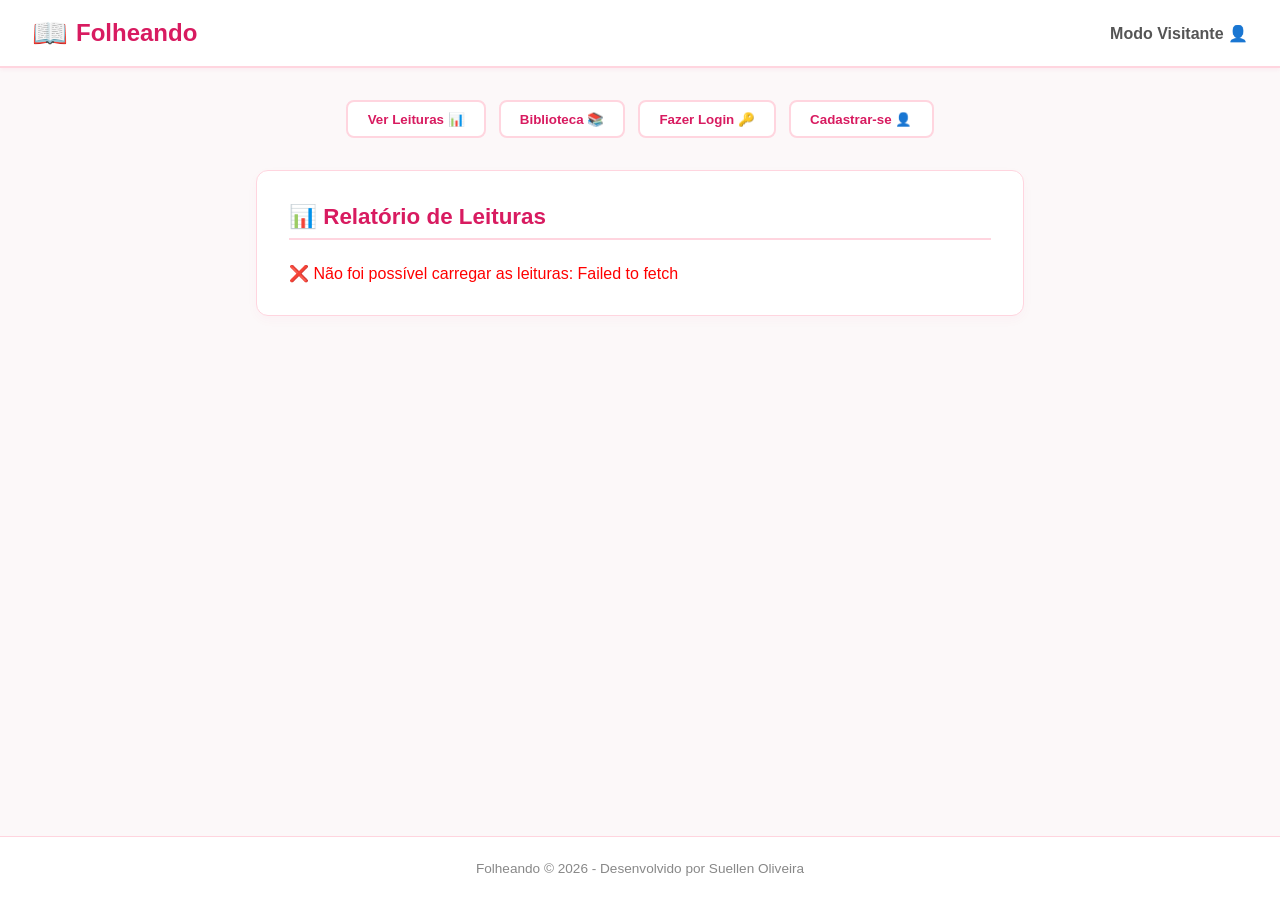
<file: index.html>
<!DOCTYPE html>
<html lang="pt-BR">
<head>
    <meta charset="UTF-8">
    <meta name="viewport" content="width=device-width, initial-scale=1.0">
    <title>Folheando - Seu Gerenciador de Leituras</title>
    <!-- Vinculamos o nosso arquivo de estilo CSS aqui -->
    <link rel="stylesheet" href="style.css">
</head>
<body>

    <!-- CABEÇALHO DO SITE -->
    <header class="cabecalho">
        <div class="logo">
            <span class="icone-livro">📖</span>
            <h1>Folheando</h1>
        </div>
        <!-- Área de identificação do usuário e botões de ação rápida -->
        <div class="usuario-container">
            <span id="usuario-status">Modo Visitante 👤</span>
            <button id="btn-logout" class="btn-secundario oculto" onclick="deslogar()">Sair 🚪</button>
        </div>
    </header>

    <!-- CONTAINER PRINCIPAL -->
    <main class="conteudo-principal">

        <!-- SEÇÃO 1: MENU DE NAVEGAÇÃO (BOTÕES) -->
        
            <section class="navegacao">
            <button class="btn-principal" onclick="mostrarSecao('secao-relatorio')">Ver Leituras 📊</button>
            <button class="btn-principal" onclick="mostrarSecao('secao-biblioteca')">Biblioteca 📚</button>
            <button id="btn-nav-login" class="btn-principal" onclick="mostrarSecao('secao-login')">Fazer Login 🔑</button>
            <button id="btn-nav-cadastro" class="btn-principal" onclick="mostrarSecao('secao-cadastro')">Cadastrar-se 👤</button>
            <button id="btn-nav-nova-leitura" class="btn-principal oculto" onclick="mostrarSecao('secao-nova-leitura')">Nova Leitura 📖</button>
        </section>
        </section>

        <!-- SEÇÃO 2: RELATÓRIO DE LEITURAS -->
        <section id="secao-relatorio" class="tela-secao">
            <h2>📊 Relatório de Leituras</h2>
            
            <!-- Filtro de relatório (só aparece se estiver logado) -->
            <div id="filtro-relatorio-container" class="oculto">
                <label for="filtro-tipo">Exibir:</label>
                <select id="filtro-tipo" onchange="carregarRelatorio()">
                    <option value="todos">Todos os Leitores (Geral)</option>
                    <option value="meu">Apenas Minhas Leituras</option>
                </select>
            </div>

            <!-- Lista de leituras que será preenchida pelo JavaScript -->
            <div id="lista-leituras" class="lista-leituras">
                <p class="carregando">Carregando leituras...</p>
            </div>
        </section>
        <section id="secao-biblioteca" class="tela-secao oculto">
            <h2>📚 Biblioteca de Livros</h2>
            <p>Explore todos os livros cadastrados na plataforma e acesse seus links de leitura ou compra.</p>
            
            <!-- Lista de livros da biblioteca que será preenchida pelo JavaScript -->
            <div id="lista-biblioteca" class="lista-leituras">
                <p class="carregando">Carregando biblioteca...</p>
            </div>
        </section>

        <!-- SEÇÃO 3: TELA DE LOGIN -->
        <section id="secao-login" class="tela-secao oculto">
            <div class="cartao-formulario">
                <h2>🔑 Entrar no Folheando</h2>
                <form id="form-login" onsubmit="realizarLogin(event)">
                    <div class="campo">
                        <label for="login-nick">Seu Nickname:</label>
                        <input type="text" id="login-nick" required placeholder="Ex: Mel">
                    </div>
                    <div class="campo">
                        <label for="login-senha">Sua Senha:</label>
                        <input type="password" id="login-senha" required placeholder="Sua senha secreta">
                    </div>
                    <button type="submit" class="btn-acao">Entrar</button>
                </form>
            </div>
        </section>

        <!-- SEÇÃO 4: TELA DE CADASTRO -->
        <section id="secao-cadastro" class="tela-secao oculto">
            <div class="cartao-formulario">
                <h2>👤 Criar Nova Conta</h2>
                <form id="form-cadastro" onsubmit="realizarCadastro(event)">
                    <div class="campo">
                        <label for="cadastro-nick">Nickname Único:</label>
                        <input type="text" id="cadastro-nick" required placeholder="Ex: Pedro">
                    </div>
                    <div class="campo">
                        <label for="cadastro-email">E-mail:</label>
                        <input type="email" id="cadastro-email" required placeholder="Ex: pedro@email.com">
                    </div>
                    <div class="campo">
                        <label for="cadastro-senha">Senha de Acesso:</label>
                        <input type="password" id="cadastro-senha" required placeholder="Crie uma senha segura">
                    </div>
                    <button type="submit" class="btn-acao">Cadastrar</button>
                </form>
            </div>
        </section>

        <!-- SEÇÃO 5: TELA DE ADICIONAR LEITURA -->
        <section id="secao-nova-leitura" class="tela-secao oculto">
            <div class="cartao-formulario">
                <h2>📚 Vincular Nova Leitura</h2>
                <form id="form-leitura" onsubmit="salvarLeitura(event)">
                    
                    <!-- Escolha do livro -->
                    <div class="campo">
                        <label for="leitura-livro">Escolha o Livro:</label>
                        <select id="leitura-livro" onchange="verificarNovoLivro()" required>
                            <!-- Será preenchido dinamicamente pelo JavaScript com os livros do banco -->
                        </select>
                    </div>

                    <!-- Campos extras que aparecem se o usuário escolher cadastrar um livro novo -->
                    <div id="campos-novo-livro" class="oculto">
                        <h3>📖 Cadastrar Novo Livro</h3>
                        <div class="campo">
                            <label for="novo-titulo">Título do Livro:</label>
                            <input type="text" id="novo-titulo" placeholder="Ex: Dom Casmurro">
                        </div>
                        <div class="campo">
                            <label for="novo-autor">Autor:</label>
                            <input type="text" id="novo-autor" placeholder="Ex: Machado de Assis">
                        </div>
                        <div class="campo">
                            <label for="novo-genero">Gênero:</label>
                            <input type="text" id="novo-genero" placeholder="Ex: Romance clássico">
                        </div>
                        <div class="campo">
                              <label for="novo-link">Link do Livro (PDF ou Compra):</label>
                              <input type="url" id="novo-link" placeholder="Ex: https://site.com/livro.pdf">
                        </div>
                    </div>

                    <!-- Status da leitura -->
                    <div class="campo">
                        <label for="leitura-status">Status:</label>
                        <select id="leitura-status" required>
                            <option value="1">Lendo 📖</option>
                            <option value="2">Lido ✅</option>
                            <option value="3">Quero Ler 📌</option>
                            <option value="4">Abandonei ❌</option>
                        </select>
                    </div>

                    <!-- Bloco de Nota e Resenha que vai sumir/aparecer dependendo do status -->
                    <div id="bloco-avaliacao" style="display: none;">
                        <div class="campo">
                            <label for="leitura-nota">Nota (1 a 5):</label>
                            <input type="number" id="leitura-nota" min="1" max="5">
                        </div>
                        
                        <div class="campo">
                            <label for="leitura-resenha">Resenha / Avaliação:</label>
                            <textarea id="leitura-resenha" placeholder="Escreva o que achou do livro..."></textarea>
                        </div>
                    </div>

                    <button type="submit" class="btn-acao">Salvar Leitura</button>
                </form>
            </div>
        </section>

    </main>

    <!-- RODAPÉ -->
    <footer class="rodape">
        <p>Folheando © 2026 - Desenvolvido por Suellen Oliveira</p>
    </footer>

    <!-- Vinculamos a nossa inteligência do JavaScript aqui -->
    <script src="script.js"></script>
</body>
</html>
</file>
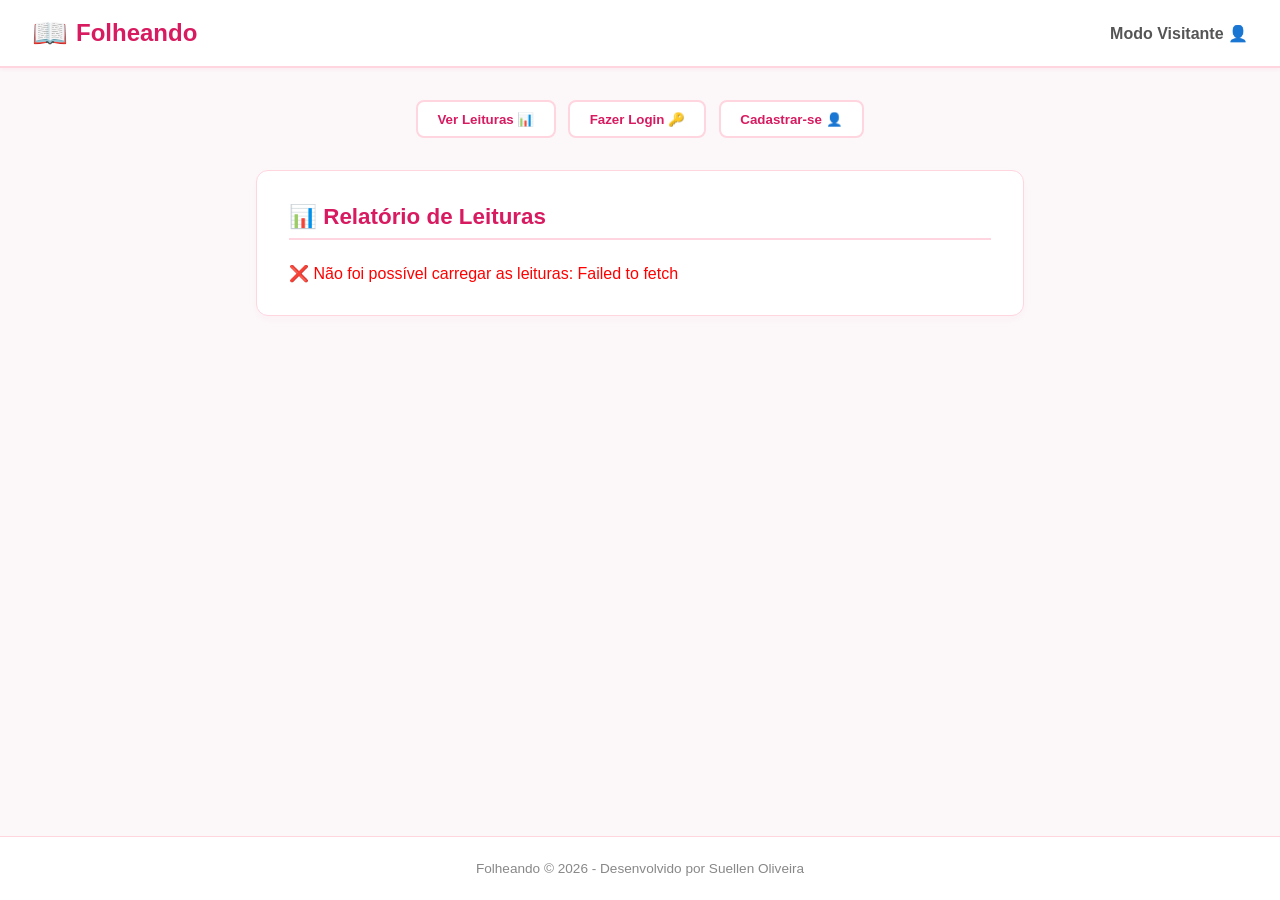
<file: frontend/index.html>
<!DOCTYPE html>
<html lang="pt-BR">
<head>
    <meta charset="UTF-8">
    <meta name="viewport" content="width=device-width, initial-scale=1.0">
    <title>Folheando - Seu Gerenciador de Leituras</title>
    <!-- Vinculamos o nosso arquivo de estilo CSS aqui -->
    <link rel="stylesheet" href="style.css">
</head>
<body>

    <!-- CABEÇALHO DO SITE -->
    <header class="cabecalho">
        <div class="logo">
            <span class="icone-livro">📖</span>
            <h1>Folheando</h1>
        </div>
        <!-- Área de identificação do usuário e botões de ação rápida -->
        <div class="usuario-container">
            <span id="usuario-status">Modo Visitante 👤</span>
            <button id="btn-logout" class="btn-secundario oculto" onclick="deslogar()">Sair 🚪</button>
        </div>
    </header>

    <!-- CONTAINER PRINCIPAL -->
    <main class="conteudo-principal">

        <!-- SEÇÃO 1: MENU DE NAVEGAÇÃO (BOTÕES) -->
        <section class="navegacao">
            <button class="btn-principal" onclick="mostrarSecao('secao-relatorio')">Ver Leituras 📊</button>
            <button id="btn-nav-login" class="btn-principal" onclick="mostrarSecao('secao-login')">Fazer Login 🔑</button>
            <button id="btn-nav-cadastro" class="btn-principal" onclick="mostrarSecao('secao-cadastro')">Cadastrar-se 👤</button>
            <button id="btn-nav-nova-leitura" class="btn-principal oculto" onclick="mostrarSecao('secao-nova-leitura')">Nova Leitura 📚</button>
        </section>

        <!-- SEÇÃO 2: RELATÓRIO DE LEITURAS -->
        <section id="secao-relatorio" class="tela-secao">
            <h2>📊 Relatório de Leituras</h2>
            
            <!-- Filtro de relatório (só aparece se estiver logado) -->
            <div id="filtro-relatorio-container" class="oculto">
                <label for="filtro-tipo">Exibir:</label>
                <select id="filtro-tipo" onchange="carregarRelatorio()">
                    <option value="todos">Todos os Leitores (Geral)</option>
                    <option value="meu">Apenas Minhas Leituras</option>
                </select>
            </div>

            <!-- Lista de leituras que será preenchida pelo JavaScript -->
            <div id="lista-leituras" class="lista-leituras">
                <p class="carregando">Carregando leituras...</p>
            </div>
        </section>

        <!-- SEÇÃO 3: TELA DE LOGIN -->
        <section id="secao-login" class="tela-secao oculto">
            <div class="cartao-formulario">
                <h2>🔑 Entrar no Folheando</h2>
                <form id="form-login" onsubmit="realizarLogin(event)">
                    <div class="campo">
                        <label for="login-nick">Seu Nickname:</label>
                        <input type="text" id="login-nick" required placeholder="Ex: Mel">
                    </div>
                    <div class="campo">
                        <label for="login-senha">Sua Senha:</label>
                        <input type="password" id="login-senha" required placeholder="Sua senha secreta">
                    </div>
                    <button type="submit" class="btn-acao">Entrar</button>
                </form>
            </div>
        </section>

        <!-- SEÇÃO 4: TELA DE CADASTRO -->
        <section id="secao-cadastro" class="tela-secao oculto">
            <div class="cartao-formulario">
                <h2>👤 Criar Nova Conta</h2>
                <form id="form-cadastro" onsubmit="realizarCadastro(event)">
                    <div class="campo">
                        <label for="cadastro-nick">Nickname Único:</label>
                        <input type="text" id="cadastro-nick" required placeholder="Ex: Pedro">
                    </div>
                    <div class="campo">
                        <label for="cadastro-email">E-mail:</label>
                        <input type="email" id="cadastro-email" required placeholder="Ex: pedro@email.com">
                    </div>
                    <div class="campo">
                        <label for="cadastro-senha">Senha de Acesso:</label>
                        <input type="password" id="cadastro-senha" required placeholder="Crie uma senha segura">
                    </div>
                    <button type="submit" class="btn-acao">Cadastrar</button>
                </form>
            </div>
        </section>

        <!-- SEÇÃO 5: TELA DE ADICIONAR LEITURA -->
        <section id="secao-nova-leitura" class="tela-secao oculto">
            <div class="cartao-formulario">
                <h2>📚 Vincular Nova Leitura</h2>
                <form id="form-leitura" onsubmit="salvarLeitura(event)">
                    
                    <!-- Escolha do livro -->
                    <div class="campo">
                        <label for="leitura-livro">Escolha o Livro:</label>
                        <select id="leitura-livro" onchange="verificarNovoLivro()" required>
                            <!-- Será preenchido dinamicamente pelo JavaScript com os livros do banco -->
                        </select>
                    </div>

                    <!-- Campos extras que aparecem se o usuário escolher cadastrar um livro novo -->
                    <div id="campos-novo-livro" class="oculto">
                        <h3>📖 Cadastrar Novo Livro</h3>
                        <div class="campo">
                            <label for="novo-titulo">Título do Livro:</label>
                            <input type="text" id="novo-titulo" placeholder="Ex: Dom Casmurro">
                        </div>
                        <div class="campo">
                            <label for="novo-autor">Autor:</label>
                            <input type="text" id="novo-autor" placeholder="Ex: Machado de Assis">
                        </div>
                        <div class="campo">
                            <label for="novo-genero">Gênero:</label>
                            <input type="text" id="novo-genero" placeholder="Ex: Romance clássico">
                        </div>
                    </div>

                    <!-- Status da leitura -->
                    <div class="campo">
                        <label for="leitura-status">Status:</label>
                        <select id="leitura-status" required>
                            <option value="1">Lendo 📖</option>
                            <option value="2">Lido ✅</option>
                            <option value="3">Quero Ler 📌</option>
                            <option value="4">Abandonei ❌</option>
                        </select>
                    </div>

                    <!-- Nota -->
                    <div class="campo">
                        <label for="leitura-nota">Sua Nota (1 a 5 - opcional):</label>
                        <input type="number" id="leitura-nota" min="1" max="5" placeholder="Deixe em branco se não terminou">
                    </div>

                    <!-- Resenha -->
                    <div class="campo">
                        <label for="leitura-resenha">Escreva sua Resenha/Comentário (opcional):</label>
                        <textarea id="leitura-resenha" rows="4" placeholder="O que você achou desse livro?"></textarea>
                    </div>

                    <button type="submit" class="btn-acao">Salvar Leitura</button>
                </form>
            </div>
        </section>

    </main>

    <!-- RODAPÉ -->
    <footer class="rodape">
        <p>Folheando © 2026 - Desenvolvido por Suellen Oliveira</p>
    </footer>

    <!-- Vinculamos a nossa inteligência do JavaScript aqui -->
    <script src="script.js"></script>
</body>
</html>
</file>
<file: style.css>
/* Configurações Globais (Reset) */
* {
    margin: 0;
    padding: 0;
    box-sizing: border-box;
    font-family: 'Segoe UI', Tahoma, Geneva, Verdana, sans-serif;
}

body {
    background-color: #fcf8f9;
    color: #2c2c2c;
    display: flex;
    flex-direction: column;
    min-height: 100vh;
}

/* 1. CABEÇALHO */
.cabecalho {
    background-color: #ffffff;
    border-bottom: 2px solid #ffd5df;
    padding: 1rem 2rem;
    display: flex;
    justify-content: space-between;
    align-items: center;
    box-shadow: 0 2px 4px rgba(216, 27, 96, 0.05);
}

.logo {
    display: flex;
    align-items: center;
    gap: 0.5rem;
}

.logo h1 {
    font-size: 1.5rem;
    color: #d81b60;
    font-weight: 700;
}

.icone-livro {
    font-size: 1.8rem;
}

.usuario-container {
    display: flex;
    align-items: center;
    gap: 1rem;
    font-weight: 600;
    color: #555;
}

/* 2. BOTÕES */
button {
    cursor: pointer;
    border: none;
    transition: all 0.2s ease-in-out;
}

.btn-principal {
    background-color: #ffffff;
    color: #d81b60;
    border: 2px solid #ffd5df;
    padding: 0.6rem 1.2rem;
    border-radius: 8px;
    font-weight: 600;
}

.btn-principal:hover {
    background-color: #ffd5df;
    border-color: #ff7597;
}

.btn-secundario {
    background-color: #ff7597;
    color: white;
    padding: 0.4rem 0.8rem;
    border-radius: 6px;
    font-size: 0.9rem;
}

.btn-secundario:hover {
    background-color: #d81b60;
}

.btn-acao {
    background-color: #d81b60;
    color: white;
    padding: 0.8rem;
    border-radius: 8px;
    font-size: 1rem;
    font-weight: 600;
    width: 100%;
}

.btn-acao:hover {
    background-color: #b0124a;
}

/* 3. ESTRUTURA PRINCIPAL */
.conteudo-principal {
    flex: 1;
    max-width: 800px;
    width: 100%;
    margin: 2rem auto;
    padding: 0 1rem;
}

.navegacao {
    display: flex;
    gap: 0.8rem;
    flex-wrap: wrap;
    margin-bottom: 2rem;
    justify-content: center;
}

/* Classe curinga para esconder elementos */
.oculto {
    display: none !important;
}

/* 4. TELAS E SEÇÕES */
.tela-secao {
    background-color: #ffffff;
    border: 1px solid #ffd5df;
    border-radius: 12px;
    padding: 2rem;
    box-shadow: 0 4px 12px rgba(216, 27, 96, 0.03);
}

.tela-secao h2 {
    color: #d81b60;
    margin-bottom: 1.5rem;
    font-size: 1.4rem;
    border-bottom: 2px solid #ffd5df;
    padding-bottom: 0.5rem;
}

/* Formulários */
.cartao-formulario {
    max-width: 500px;
    margin: 0 auto;
}

.campo {
    display: flex;
    flex-direction: column;
    gap: 0.4rem;
    margin-bottom: 1.2rem;
}

.campo label {
    font-size: 0.9rem;
    font-weight: 600;
    color: #555;
}

.campo input, .campo select, .campo textarea {
    padding: 0.7rem;
    border: 2px solid #ffd5df;
    border-radius: 8px;
    outline: none;
    font-size: 1rem;
}

.campo input:focus, .campo select:focus, .campo textarea:focus {
    border-color: #ff7597;
    box-shadow: 0 0 0 3px rgba(255, 117, 151, 0.15);
}

/* 5. LISTA DE LEITURAS (RELATÓRIO) */
#filtro-relatorio-container {
    margin-bottom: 1.5rem;
    display: flex;
    align-items: center;
    gap: 0.5rem;
}

#filtro-tipo {
    padding: 0.4rem;
    border: 1px solid #ffd5df;
    border-radius: 6px;
}

.lista-leituras {
    display: flex;
    flex-direction: column;
    gap: 1.5rem;
}

.cartao-leitura {
    border-left: 5px solid #ff7597;
    background-color: #fffafb;
    padding: 1.2rem;
    border-radius: 0 8px 8px 0;
    box-shadow: 0 2px 6px rgba(0,0,0,0.02);
}

.leitura-topo {
    display: flex;
    justify-content: space-between;
    font-size: 0.9rem;
    color: #777;
    margin-bottom: 0.5rem;
}

.leitor-nome {
    font-weight: bold;
    color: #d81b60;
}

.leitura-titulo {
    font-size: 1.2rem;
    font-weight: bold;
    margin-bottom: 0.3rem;
}

.leitura-info {
    font-size: 0.95rem;
    margin-bottom: 0.8rem;
}

.status-badge {
    display: inline-block;
    padding: 0.2rem 0.6rem;
    border-radius: 20px;
    font-size: 0.8rem;
    font-weight: bold;
    background-color: #ffd5df;
    color: #d81b60;
}

.resenha-texto {
    background-color: #ffffff;
    border: 1px dashed #ffd5df;
    padding: 0.8rem;
    border-radius: 6px;
    font-style: italic;
    font-size: 0.95rem;
    color: #555;
}

/* 6. RODAPÉ */
.rodape {
    text-align: center;
    padding: 1.5rem;
    color: #888;
    font-size: 0.85rem;
    border-top: 1px solid #ffd5df;
    background-color: #ffffff;
    margin-top: auto;
}
</file>
<file: frontend/style.css>
/* Configurações Globais (Reset) */
* {
    margin: 0;
    padding: 0;
    box-sizing: border-box;
    font-family: 'Segoe UI', Tahoma, Geneva, Verdana, sans-serif;
}

body {
    background-color: #fcf8f9;
    color: #2c2c2c;
    display: flex;
    flex-direction: column;
    min-height: 100vh;
}

/* 1. CABEÇALHO */
.cabecalho {
    background-color: #ffffff;
    border-bottom: 2px solid #ffd5df;
    padding: 1rem 2rem;
    display: flex;
    justify-content: space-between;
    align-items: center;
    box-shadow: 0 2px 4px rgba(216, 27, 96, 0.05);
}

.logo {
    display: flex;
    align-items: center;
    gap: 0.5rem;
}

.logo h1 {
    font-size: 1.5rem;
    color: #d81b60;
    font-weight: 700;
}

.icone-livro {
    font-size: 1.8rem;
}

.usuario-container {
    display: flex;
    align-items: center;
    gap: 1rem;
    font-weight: 600;
    color: #555;
}

/* 2. BOTÕES */
button {
    cursor: pointer;
    border: none;
    transition: all 0.2s ease-in-out;
}

.btn-principal {
    background-color: #ffffff;
    color: #d81b60;
    border: 2px solid #ffd5df;
    padding: 0.6rem 1.2rem;
    border-radius: 8px;
    font-weight: 600;
}

.btn-principal:hover {
    background-color: #ffd5df;
    border-color: #ff7597;
}

.btn-secundario {
    background-color: #ff7597;
    color: white;
    padding: 0.4rem 0.8rem;
    border-radius: 6px;
    font-size: 0.9rem;
}

.btn-secundario:hover {
    background-color: #d81b60;
}

.btn-acao {
    background-color: #d81b60;
    color: white;
    padding: 0.8rem;
    border-radius: 8px;
    font-size: 1rem;
    font-weight: 600;
    width: 100%;
}

.btn-acao:hover {
    background-color: #b0124a;
}

/* 3. ESTRUTURA PRINCIPAL */
.conteudo-principal {
    flex: 1;
    max-width: 800px;
    width: 100%;
    margin: 2rem auto;
    padding: 0 1rem;
}

.navegacao {
    display: flex;
    gap: 0.8rem;
    flex-wrap: wrap;
    margin-bottom: 2rem;
    justify-content: center;
}

/* Classe curinga para esconder elementos */
.oculto {
    display: none !important;
}

/* 4. TELAS E SEÇÕES */
.tela-secao {
    background-color: #ffffff;
    border: 1px solid #ffd5df;
    border-radius: 12px;
    padding: 2rem;
    box-shadow: 0 4px 12px rgba(216, 27, 96, 0.03);
}

.tela-secao h2 {
    color: #d81b60;
    margin-bottom: 1.5rem;
    font-size: 1.4rem;
    border-bottom: 2px solid #ffd5df;
    padding-bottom: 0.5rem;
}

/* Formulários */
.cartao-formulario {
    max-width: 500px;
    margin: 0 auto;
}

.campo {
    display: flex;
    flex-direction: column;
    gap: 0.4rem;
    margin-bottom: 1.2rem;
}

.campo label {
    font-size: 0.9rem;
    font-weight: 600;
    color: #555;
}

.campo input, .campo select, .campo textarea {
    padding: 0.7rem;
    border: 2px solid #ffd5df;
    border-radius: 8px;
    outline: none;
    font-size: 1rem;
}

.campo input:focus, .campo select:focus, .campo textarea:focus {
    border-color: #ff7597;
    box-shadow: 0 0 0 3px rgba(255, 117, 151, 0.15);
}

/* 5. LISTA DE LEITURAS (RELATÓRIO) */
#filtro-relatorio-container {
    margin-bottom: 1.5rem;
    display: flex;
    align-items: center;
    gap: 0.5rem;
}

#filtro-tipo {
    padding: 0.4rem;
    border: 1px solid #ffd5df;
    border-radius: 6px;
}

.lista-leituras {
    display: flex;
    flex-direction: column;
    gap: 1.5rem;
}

.cartao-leitura {
    border-left: 5px solid #ff7597;
    background-color: #fffafb;
    padding: 1.2rem;
    border-radius: 0 8px 8px 0;
    box-shadow: 0 2px 6px rgba(0,0,0,0.02);
}

.leitura-topo {
    display: flex;
    justify-content: space-between;
    font-size: 0.9rem;
    color: #777;
    margin-bottom: 0.5rem;
}

.leitor-nome {
    font-weight: bold;
    color: #d81b60;
}

.leitura-titulo {
    font-size: 1.2rem;
    font-weight: bold;
    margin-bottom: 0.3rem;
}

.leitura-info {
    font-size: 0.95rem;
    margin-bottom: 0.8rem;
}

.status-badge {
    display: inline-block;
    padding: 0.2rem 0.6rem;
    border-radius: 20px;
    font-size: 0.8rem;
    font-weight: bold;
    background-color: #ffd5df;
    color: #d81b60;
}

.resenha-texto {
    background-color: #ffffff;
    border: 1px dashed #ffd5df;
    padding: 0.8rem;
    border-radius: 6px;
    font-style: italic;
    font-size: 0.95rem;
    color: #555;
}

/* 6. RODAPÉ */
.rodape {
    text-align: center;
    padding: 1.5rem;
    color: #888;
    font-size: 0.85rem;
    border-top: 1px solid #ffd5df;
    background-color: #ffffff;
    margin-top: auto;
}
</file>
